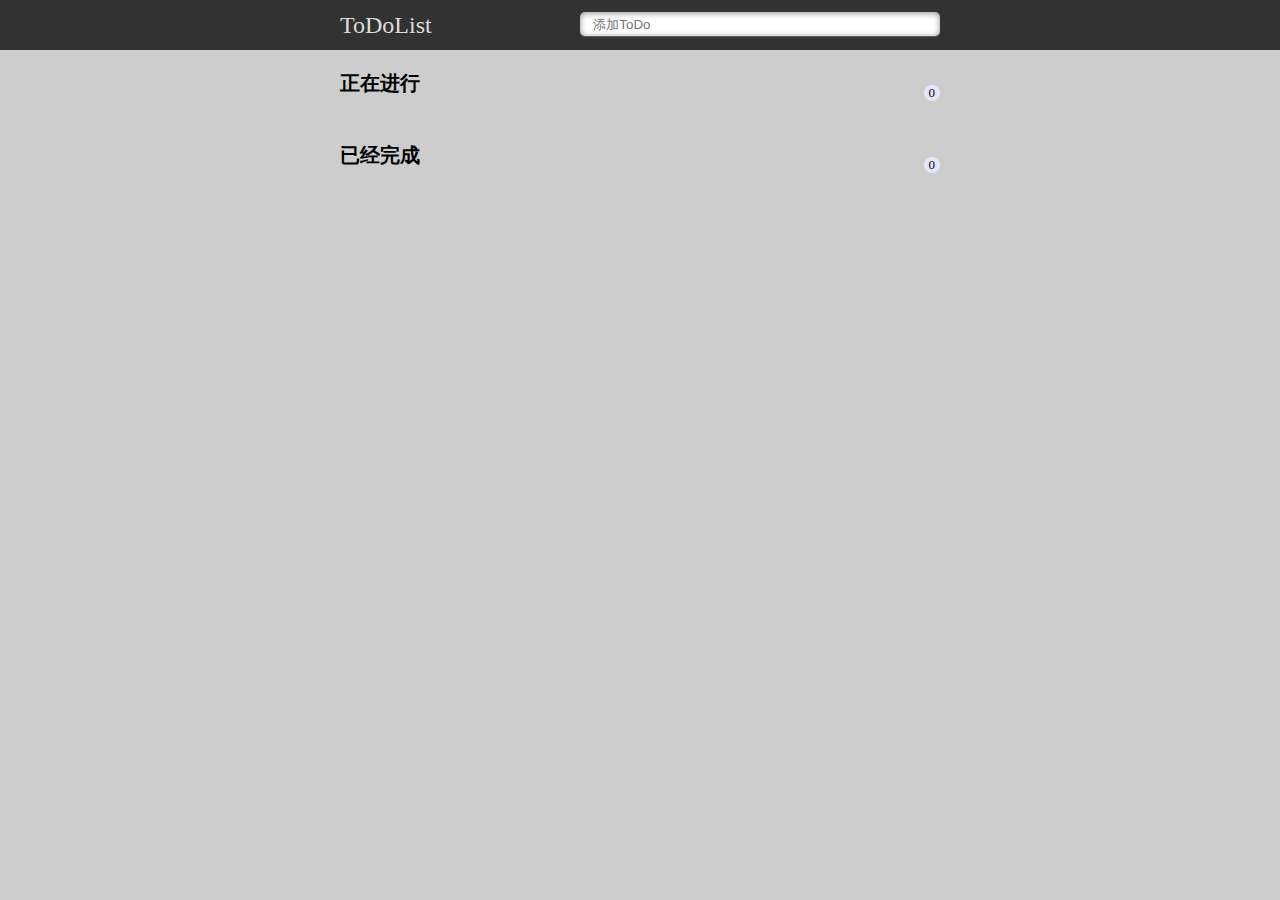
<file: index.html>
<!DOCTYPE html>
<html lang="en">
<head>
	<meta charset="UTF-8">
	<title>ToDoList</title>
	<link rel="stylesheet" href="index.css">
	<script src="index.js"></script>
	<script src="animate.js"></script>
</head>
<body>
	<header>
		<div class="box">
			<label for="text">ToDoList</label>
			<input type="text" class="text" placeholder="添加ToDo">
		</div>
	</header>
	<div class="bigBox">
		<div class="title">
			<span>正在进行</span>
			<span id="num1">0</span>
		</div>
		<div class="list">
			<!-- <div class="con">
				<input type="checkbox" class="check">
				<div class="son">
					<input type="text" class="shuru" id="input">
				</div>
				<div class="del"></div>
			</div> -->
		</div>
	</div>
	<div class="bigBox bigBox2">
			<div class="title">
				<span>已经完成</span>
				<span id="num2">0</span>
			</div>
			<div class="list">
					<!-- <div class="con">
						<input type="checkbox" class="check">
						<div class="son"></div>
						<div class="del"></div>
					</div> -->
				</div>
		
</body>
</html>
</file>
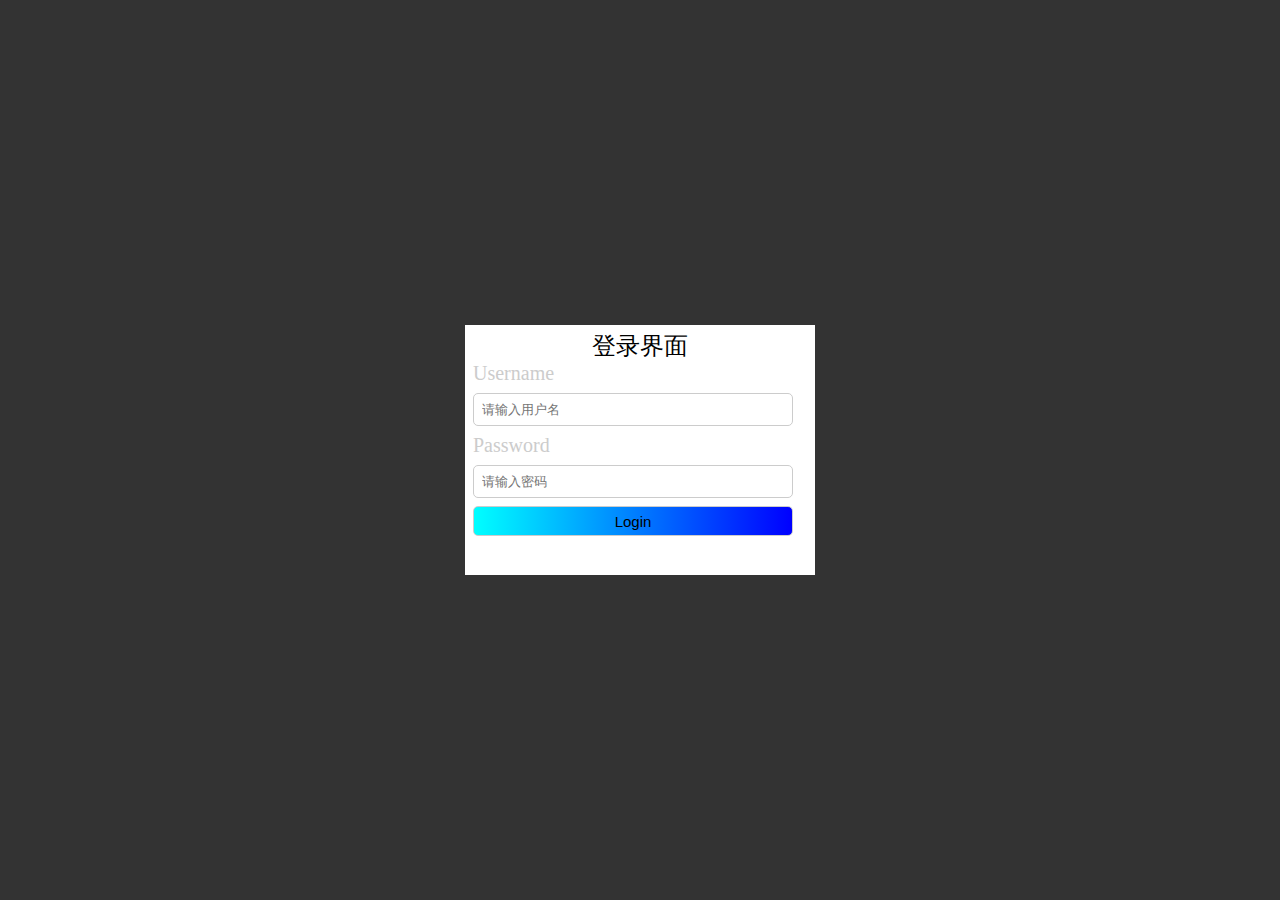
<file: login/login.html>
<!DOCTYPE html>
<html lang="en">
<head>
    <meta charset="UTF-8">
    <title>登录界面</title>
    <link rel="stylesheet" href="login.css">
    <script src="login.js"></script>
</head>
<body>
    <main>
        <h3>登录界面</h3>
        <lable>Username</lable>
        <input type="text" placeholder="请输入用户名" id="username">
        <lable>Password</lable>
        <input type="password" placeholder="请输入密码" id="password">
        <button>Login</button>
    </main>
</body>
</html>
</file>
<file: index.css>
@import url("base.css");
body{
    background: #CDCDCD;
}
header{
    width: auto;
    height: 50px;
    background:rgba(47,47,47,0.98);
}
header .box{
    width: 600px;
    height: 50px;
    margin: 0 auto
}
header .box label{
    font-size: 24px;
    color: #ddd;
    cursor: pointer;
    line-height: 50px;
}
header .box .text{
    float: right;
    width: 60%;
    height: 24px;
    margin-top: 12px;
    border-radius: 5px;
    outline: none;
    border: 0;
    text-indent: 1em;
    box-shadow: 0 1px 0 rgba(255,255,255,0.24), 0 1px 6px rgba(0,0,0,0.45) inset;
}
.bigBox{
    width: 600px;
    height: auto;
    margin: 0 auto;
}
.bigBox .title{
    width: auto;
    height: 32px;
    padding: 20px 0;
}
.bigBox .title span:nth-of-type(1){
    font-size: 20px;
    font-weight: 600;
}
.bigBox .title span:nth-of-type(2){
    display: block;
    float: right;
    background: #E6E6FA;
    border-radius: 10px;
    padding: 0 5px;
    font-size: 13px;
    margin-top: 15px;
}
.bigBox .list{
    width: auto;
    height: auto;
    /* background: white;
    margin-bottom: 10px;
    border-radius: 3px;
    border-left : 5px solid #629A9C; 
    display: flex; */
}
.bigBox .con{
    width: auto;
    height: 32px;
    background: white;
    margin-bottom: 10px;
    border-radius: 3px;
    border-left : 5px solid #629A9C; 
    display: flex;
}
.bigBox .con .check{
    width: 22px;
    height: 22px;
    margin: 5px 10px 5px 15px;
}
.bigBox .con .son{
    width: 505px;
    height: 32px;
    line-height: 32px;
}
.bigBox .con .son input{
    display: block;
    width: 100%;
    height: 100%;
    border: 0;
    outline: none;
}
.bigBox .con .del{
    width: 24px;
    height: 22px;
    margin: 4px 0 0 10px;
    border-radius: 50%;
    border:1px solid #CCCCCC;
}
.bigBox .con .del::after{
    display: block;
    content: "-";
    width: 17px;
    height: 15px;
    background: #CCCCCC;
    color: white;
    border-radius:50%;
    margin-top: 4px;
    margin-left: 4px;
    text-align: center;
    line-height: 15px;
    font-weight: 600;
}
.bigBox2 .con{
    background: #E6E6E6;
}
.bigBox2 .con .son input{
    display: block;
    width: 100%;
    height: 100%;
    border: 0;
    outline: none;
    background: #E6E6E6;
}
</file>
<file: login/login.css>
*{
    padding: 0;
    margin: 0;

}
a{
    text-decoration: none;
}
html,body{
    width: 100%;
    height: 100%;
}
body{
    display: flex;
    justify-content: center;
    align-items: center;

}
main{
    width: 350px;
    height: 250px;
    background: white;
    -webkit-box-shadow: 0 0 0 3000px rgba(0,0,0,0.8);
}
h3{
    font-size: 24px;
    font-weight: normal;
    text-align: center;
    margin-top: 5px;
}
lable{
    display: block;
    width: 100%;
    font-size: 20px;
    padding-left: 8px;
    color: #ccc;
    margin-bottom: 5px;
}
input{
    display: block;
    width: 320px;
    margin: 8px;
    box-sizing: border-box;
    padding: 8px;
    outline: none;
    border-radius:5px;
    border: 1px solid #ccc;
}
button{
    width: 320px;
    margin-left: 8px;
    height: 30px;
    color: black;
    background: -webkit-linear-gradient(left,aqua,blue);
    outline: none;
    font-size: 15px;
    border-radius: 5px;
    border: 1px solid #ccc;
}
</file>
